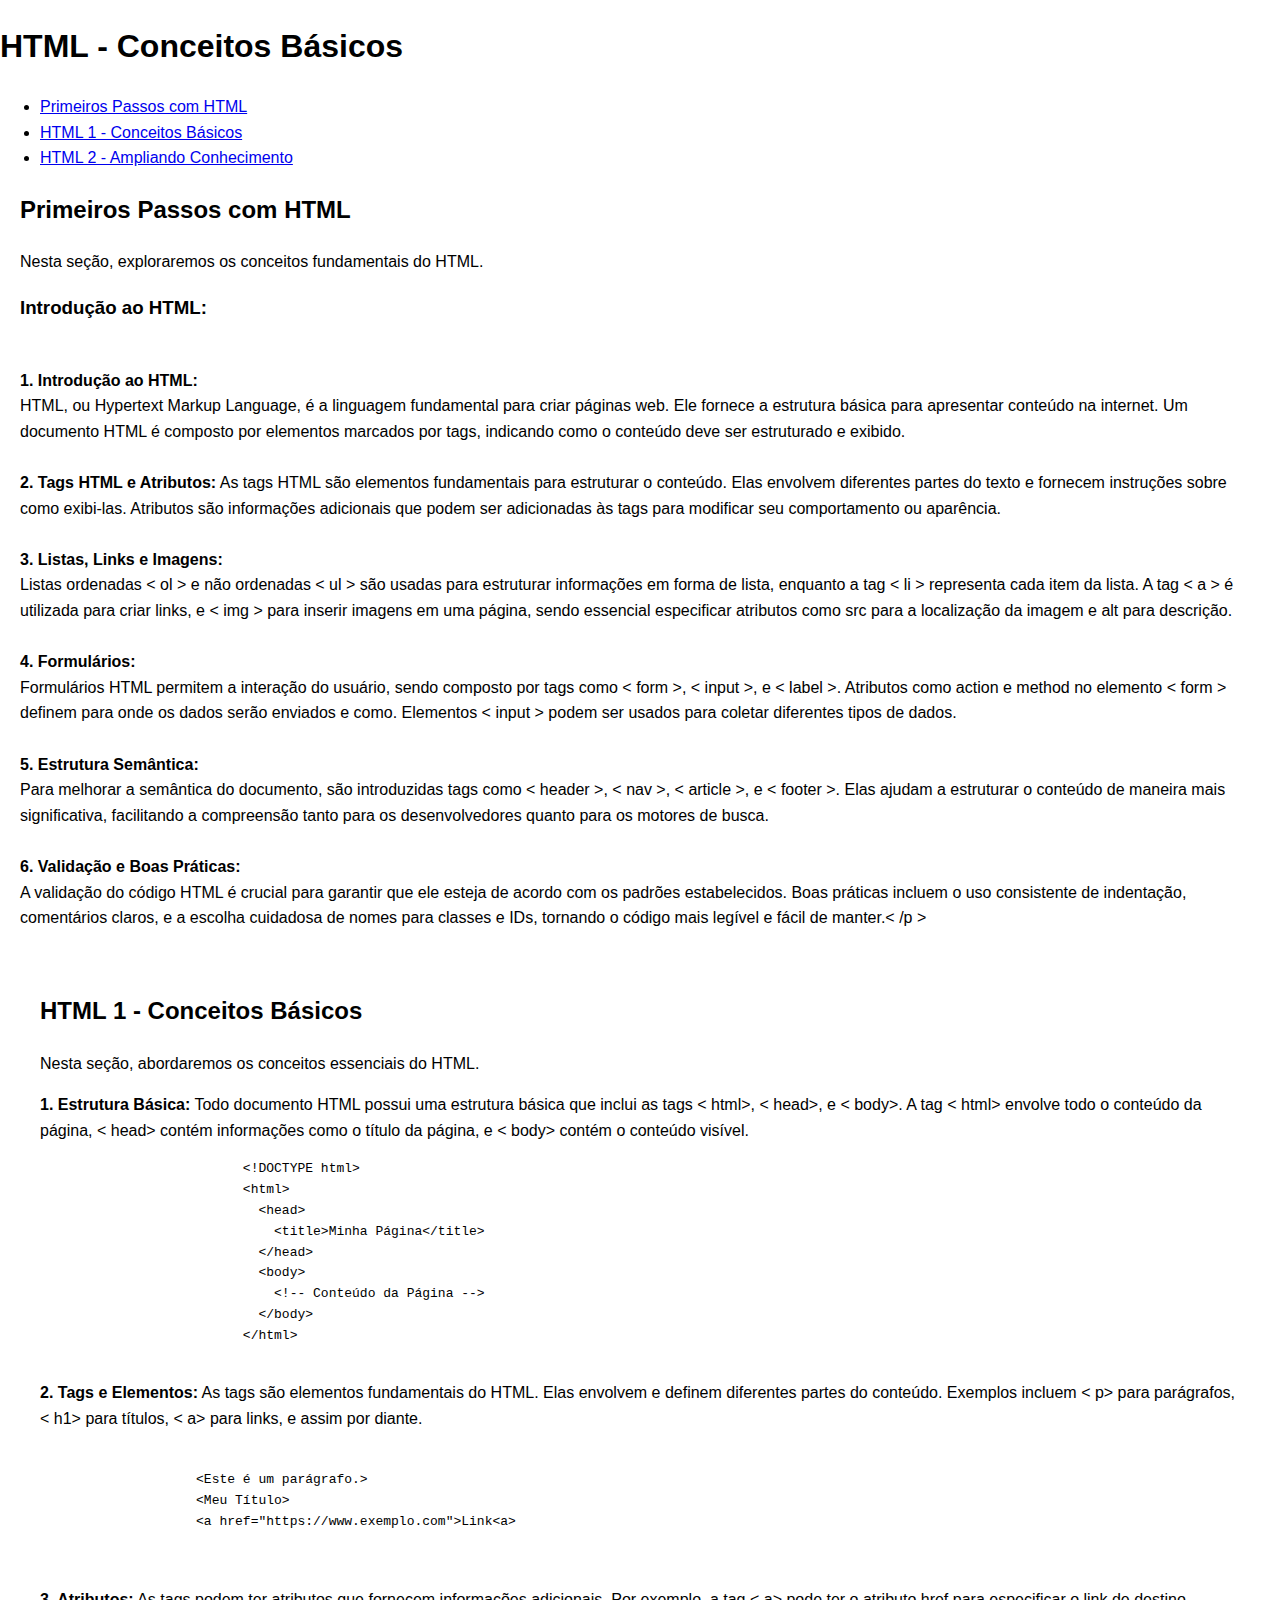
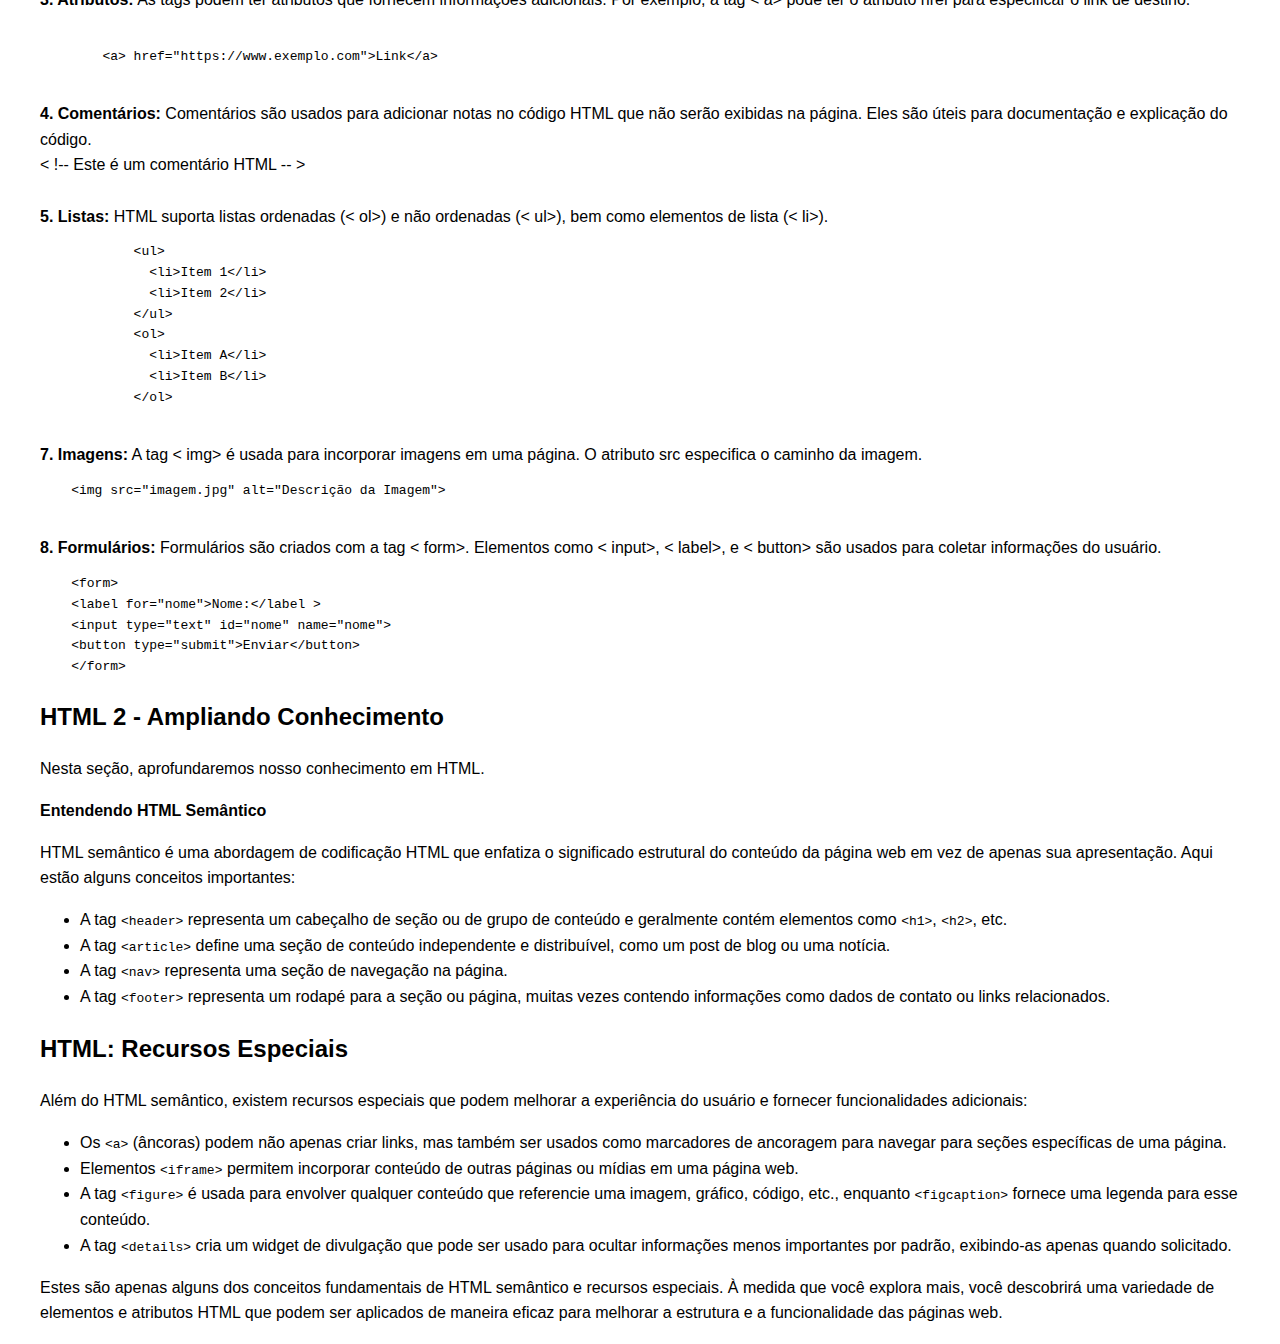
<file: index.html>
<!DOCTYPE html>
<html lang="pt-br">
<head>
    <meta charset="UTF-8">
    <meta name="viewport" content="width=device-width, initial-scale=1.0">
    <title>HTML - Conceitos Básicos</title>

    <style>

        body {
            font-family: Arial, sans-serif;
            line-height: 1.6;
            margin: 0;
            padding: 0;
        }

        section {
            margin: 20px;
        }
    </style>

    <script>
        function scrollToSection(sectionId) {
            document.getElementById(sectionId).scrollIntoView({ behavior: 'smooth' });
        }
    </script>
</head>
<body>

    <header>
        <h1>HTML - Conceitos Básicos</h1>
    </header>

    <nav>
        <ul>
            <li><a href="javascript:void(0);" onclick="scrollToSection('primeirosPassos')">Primeiros Passos com HTML</a></li>
            <li><a href="javascript:void(0);" onclick="scrollToSection('conceitosBasicos')">HTML 1 - Conceitos Básicos</a></li>
            <li><a href="javascript:void(0);" onclick="scrollToSection('ampliandoConhecimento')">HTML 2 - Ampliando Conhecimento</a></li>
        </ul>
    </nav>

    <section id="primeirosPassos">
        <h2>Primeiros Passos com HTML</h2>
        <p>Nesta seção, exploraremos os conceitos fundamentais do HTML.</p>
       <h3>Introdução ao HTML:</h3>

            <br>  
               <strong>1. Introdução ao HTML:</strong> </br>
                HTML, ou Hypertext Markup Language, é a linguagem fundamental para criar páginas web. Ele fornece a estrutura básica para apresentar conteúdo na internet. Um documento HTML é composto por elementos marcados por tags, indicando como o conteúdo deve ser estruturado e exibido.</br></br>
                
               <strong>2. Tags HTML e Atributos:</strong> 
                As tags HTML são elementos fundamentais para estruturar o conteúdo. Elas envolvem diferentes partes do texto e fornecem instruções sobre como exibi-las. Atributos são informações adicionais que podem ser adicionadas às tags para modificar seu comportamento ou aparência.</br></br>
                
               <strong> 3. Listas, Links e Imagens:</strong></br>
                Listas ordenadas <  ol > e não ordenadas < ul > são usadas para estruturar informações em forma de lista, enquanto a tag < li > representa cada item da lista. A tag < a > é utilizada para criar links, e < img > para inserir imagens em uma página, sendo essencial especificar atributos como src para a localização da imagem e alt para descrição.</br></br>
                
                <strong>4. Formulários:</strong></br>
                Formulários HTML permitem a interação do usuário, sendo composto por tags como < form >, < input >, e < label >. Atributos como action e method no elemento < form > definem para onde os dados serão enviados e como. Elementos < input > podem ser usados para coletar diferentes tipos de dados.</br></br>
                
                <strong>5. Estrutura Semântica:</strong></br>
                Para melhorar a semântica do documento, são introduzidas tags como < header >, < nav >, < article >, e < footer >. Elas ajudam a estruturar o conteúdo de maneira mais significativa, facilitando a compreensão tanto para os desenvolvedores quanto para os motores de busca.</br></br>
                
               <strong>6. Validação e Boas Práticas:</strong> </br>
                A validação do código HTML é crucial para garantir que ele esteja de acordo com os padrões estabelecidos. Boas práticas incluem o uso consistente de indentação, comentários claros, e a escolha cuidadosa de nomes para classes e IDs, tornando o código mais legível e fácil de manter.< /p ></br>
                <p> <br/>


                    <section id="conceitosBasicos">
                        <h2>HTML 1 - Conceitos Básicos</h2>
                        <p>Nesta seção, abordaremos os conceitos essenciais do HTML.</p>
         
                    <strong>1. Estrutura Básica:</strong>
                    
                    Todo documento HTML possui uma estrutura básica que inclui as tags < html>, < head>, e < body>. A tag < html> envolve todo o conteúdo da página, < head> contém informações como o título da página, e  < body> contém o conteúdo visível.</p>
                    <!DOCTYPE html>
                    <html>
                      <head>
                        <title>Minha Página</title>
                      </head>
                      <body>
                        <pre>
                          &lt;!DOCTYPE html&gt;
                          &lt;html&gt;
                            &lt;head&gt;
                              &lt;title&gt;Minha Página&lt;/title&gt;
                            &lt;/head&gt;
                            &lt;body&gt;
                              &lt;!-- Conteúdo da Página --&gt;
                            &lt;/body&gt;
                          &lt;/html&gt;
                        </pre>
                      </body>
                    </html>
                    
                    <strong>2. Tags e Elementos:</strong>
        
        As tags são elementos fundamentais do HTML. Elas envolvem e definem diferentes partes do conteúdo. Exemplos incluem < p> para parágrafos, < h1> para títulos, < a> para links, e assim por diante. <br/> <br/>
        
                <pre>
                    &lt;Este é um parágrafo.&gt;
                    &lt;Meu Título&gt;
                    &lt;a href="https://www.exemplo.com">Link&lt;a&gt;
        
                </pre>
        
                <strong> 3. Atributos:</strong>
               
        As tags podem ter atributos que fornecem informações adicionais. Por exemplo, a tag < a> pode ter o atributo href para especificar o link de destino.
        <pre>
        
        &lt;a&gt; href="https://www.exemplo.com">Link&lt;/a&gt;
        </pre>
        <strong>4. Comentários: </strong>
        
        Comentários são usados para adicionar notas no código HTML que não serão exibidas na página. Eles são úteis para documentação e explicação do código. <br/>
        < !-- Este é um comentário HTML -- > <br/> <br/>
        
        <strong> 5. Listas: </strong>
        
        HTML suporta listas ordenadas (< ol>) e não ordenadas (< ul>), bem como elementos de lista (< li>).
        
        <pre>
            &lt;ul&gt;
              &lt;li&gt;Item 1&lt;/li&gt;
              &lt;li&gt;Item 2&lt;/li&gt;
            &lt;/ul&gt;
            &lt;ol&gt;
              &lt;li&gt;Item A&lt;/li&gt;
              &lt;li&gt;Item B&lt;/li&gt;
            &lt;/ol&gt;
          </pre>
         <strong>7. Imagens:</strong> 

A tag < img> é usada para incorporar imagens em uma página. O atributo src especifica o caminho da imagem.
<pre>
    &lt;img src="imagem.jpg" alt="Descrição da Imagem"&gt;

</pre>
 <strong>8. Formulários: </strong>

Formulários são criados com a tag < form>. Elementos como < input>, < label>, e < button> são usados para coletar informações do usuário.
<pre>
    &lt;form&gt;
    &lt;label for="nome">Nome:&lt;/label &gt; 
    &lt;input type="text" id="nome" name="nome"&gt; 
    &lt;button type="submit"&gt;Enviar&lt;/button&gt; 
    &lt;/form&gt;      
</pre>
    </section>

    <section id="ampliandoConhecimento">
        <h2>HTML 2 - Ampliando Conhecimento</h2>
        <p>Nesta seção, aprofundaremos nosso conhecimento em HTML.</p>


    <strong>Entendendo HTML Semântico</strong>
    <p>
        HTML semântico é uma abordagem de codificação HTML que enfatiza o significado estrutural do conteúdo da página web em vez de apenas sua apresentação. Aqui estão alguns conceitos importantes:
    </p>
    <ul>
        <li>A tag <code>&lt;header&gt;</code> representa um cabeçalho de seção ou de grupo de conteúdo e geralmente contém elementos como <code>&lt;h1&gt;</code>, <code>&lt;h2&gt;</code>, etc.</li>
        <li>A tag <code>&lt;article&gt;</code> define uma seção de conteúdo independente e distribuível, como um post de blog ou uma notícia.</li>
        <li>A tag <code>&lt;nav&gt;</code> representa uma seção de navegação na página.</li>
        <li>A tag <code>&lt;footer&gt;</code> representa um rodapé para a seção ou página, muitas vezes contendo informações como dados de contato ou links relacionados.</li>
    </ul>

    <h2>HTML: Recursos Especiais</h2>
    <p>
        Além do HTML semântico, existem recursos especiais que podem melhorar a experiência do usuário e fornecer funcionalidades adicionais:
    </p>
    <ul>
        <li>Os <code>&lt;a&gt;</code> (âncoras) podem não apenas criar links, mas também ser usados como marcadores de ancoragem para navegar para seções específicas de uma página.</li>
        <li>Elementos <code>&lt;iframe&gt;</code> permitem incorporar conteúdo de outras páginas ou mídias em uma página web.</li>
        <li>A tag <code>&lt;figure&gt;</code> é usada para envolver qualquer conteúdo que referencie uma imagem, gráfico, código, etc., enquanto <code>&lt;figcaption&gt;</code> fornece uma legenda para esse conteúdo.</li>
        <li>A tag <code>&lt;details&gt;</code> cria um widget de divulgação que pode ser usado para ocultar informações menos importantes por padrão, exibindo-as apenas quando solicitado.</li>
    </ul>

    <p>
        Estes são apenas alguns dos conceitos fundamentais de HTML semântico e recursos especiais. À medida que você explora mais, você descobrirá uma variedade de elementos e atributos HTML que podem ser aplicados de maneira eficaz para melhorar a estrutura e a funcionalidade das páginas web.
    </p>
    </section>

</body>
</html>
</file>
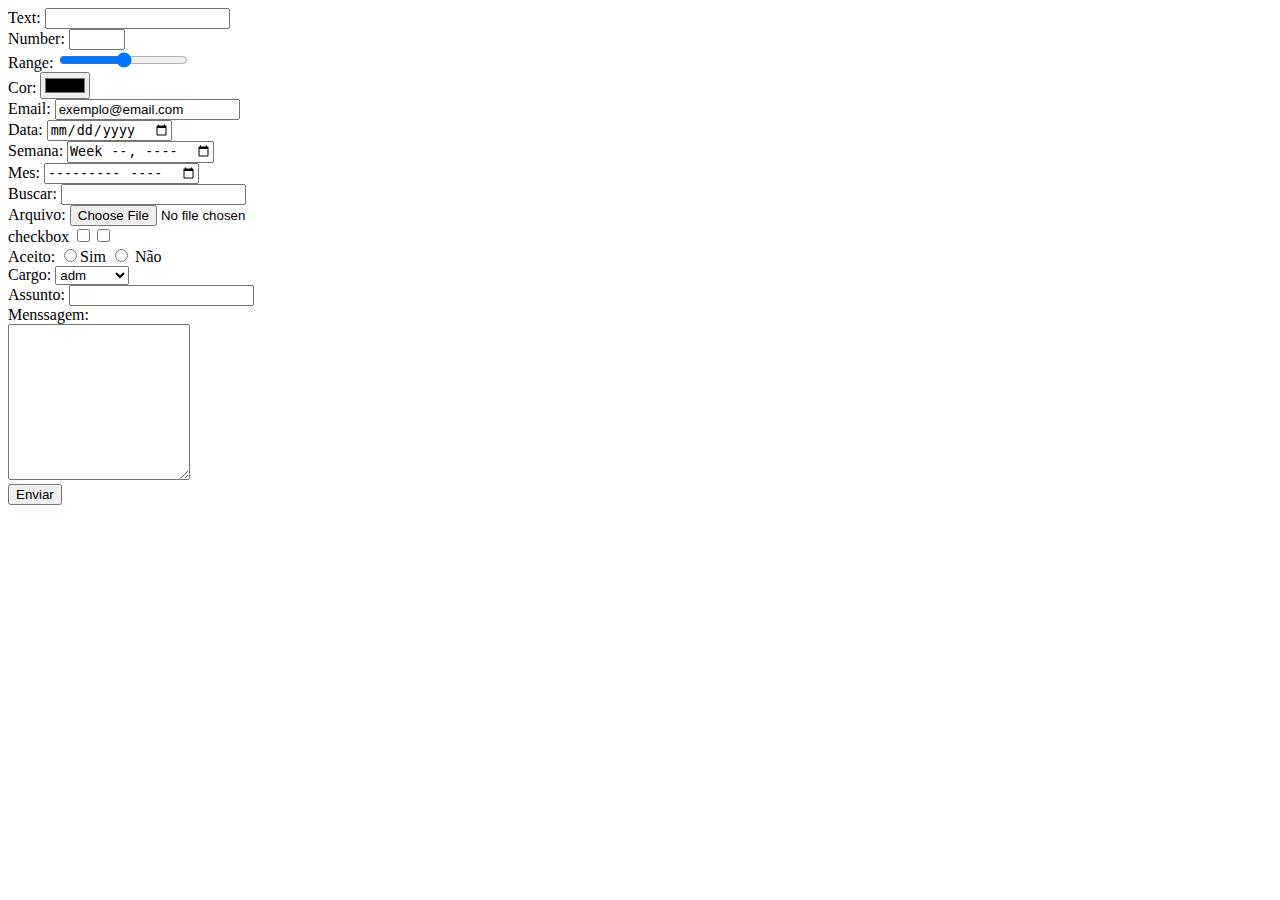
<file: index1.html>
<!DOCTYPE html>
<html lang="en">
<head>
    <meta charset="UTF-8">
    <meta name="viewport" content="width=device-width, initial-scale=1.0">
    <title>formulario</title>
</head>
<body>
<form>
    <label>Text: </label><input type="text"/><br>
    <label>Number: </label><input type="number" min="0" step="5" max="10"/><br>
  <label>Range: </label><input type="range" value="Enviar"><br>
  <label>Cor: </label><input type="color" value="Enviar"><br>
  <label>Email: </label><input type="email" value="exemplo@email.com"><br>
  <label>Data: </label><input type="date" value="00/00/00"><br>
  <label>Semana: </label><input type="week"><br>
  <label>Mes: </label><input type="month" ><br>
  <label>Buscar: </label><input type="search" ><br>
  <label>Arquivo: </label><input type="file" ><br>
  <label>checkbox </label><input type="checkbox" /></label><input type="checkbox" /><br>
  <label>Aceito:  </label><input type="radio" name="aceito"/>Sim </label><input type="radio" name="aceito"/> Não<br>
  <label>Cargo:</label>
  <select name="role" >
    <option value="adm">adm</option>
    <option value="ti">ti</option>
    <option value="designer">designer</option>
    <option value="po">po</option>
  </select></br>
  <label >Assunto:</label> <input type="text" name="subject"></br>
  <label>Menssagem: </label></br>
  <textarea name="Menssagem" rows="10"></textarea></br>
    <button> Enviar </button>
</form>
</body>
</html>
</file>
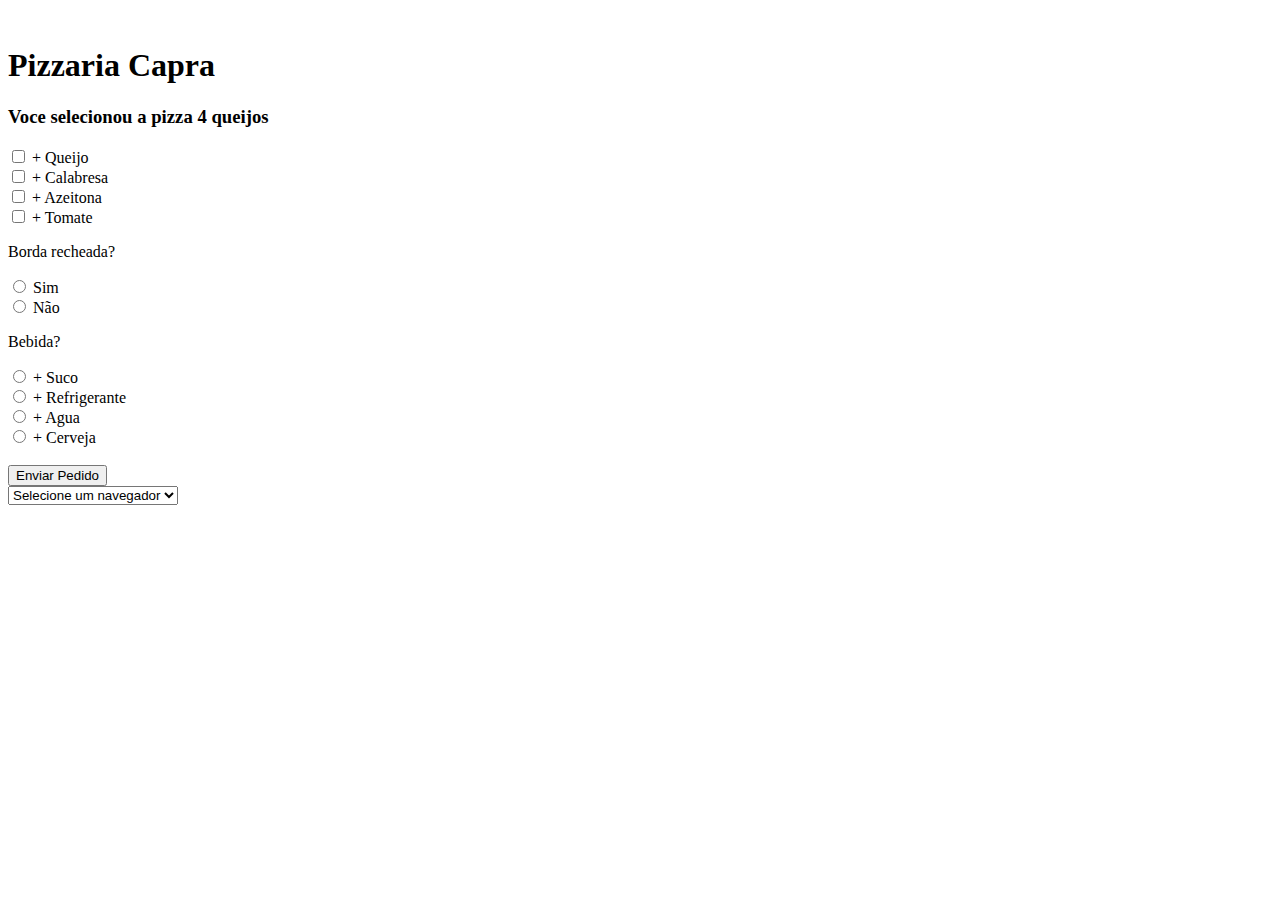
<file: pagPizza.html>
<!DOCTYPE html>
<br lang="en">
<head>
    <meta charset="UTF-8">
    <meta name="viewport" content="width=device-width, initial-scale=1.0">
    <title>Pizzaria Capra</title>
</head>
<body>
    <form method="post">
        <h1>Pizzaria Capra</h1>
        <h3>Voce selecionou a pizza 4 queijos</h3>
        <input type="checkbox" name="opcional[]" value="queijo"> + Queijo </br>
        <input type="checkbox" name="opcional[]" value="calabresa"> + Calabresa </br>        <input type="checkbox" name="opcional[]" value="azeitona"> + Azeitona </br>
        <input type="checkbox" name="opcional[]" value="tomate"> + Tomate  </br>

        <p>Borda recheada?</p>

        <input type="radio" name="Borda" value="Sim"> Sim </br>
        <input type="radio" name="Borda" value="Não"> Não </br>

        <p>Bebida?</p>
        <input type="radio" name="Bebida" value="suco"> + Suco </br>
        <input type="radio" name="Bebida" value="refrigerante"> + Refrigerante</br>
        <input type="radio" name="Bebida" value="agua"> + Agua</br>
        <input type="radio" name="Bebida" value="cerveja"> + Cerveja </br> </br>

        <button type="submit">Enviar Pedido</button>
  
    </form>
    <section>
    <select name="browsers">
        <option value="">Selecione um navegador </option>
        <option value="chrome">google chrome </option>
        <option value="firefox">Mozila Firefox </option>
        <option value="safari">Safari </option>
    </select>
</section>
</body>
</html>
</file>
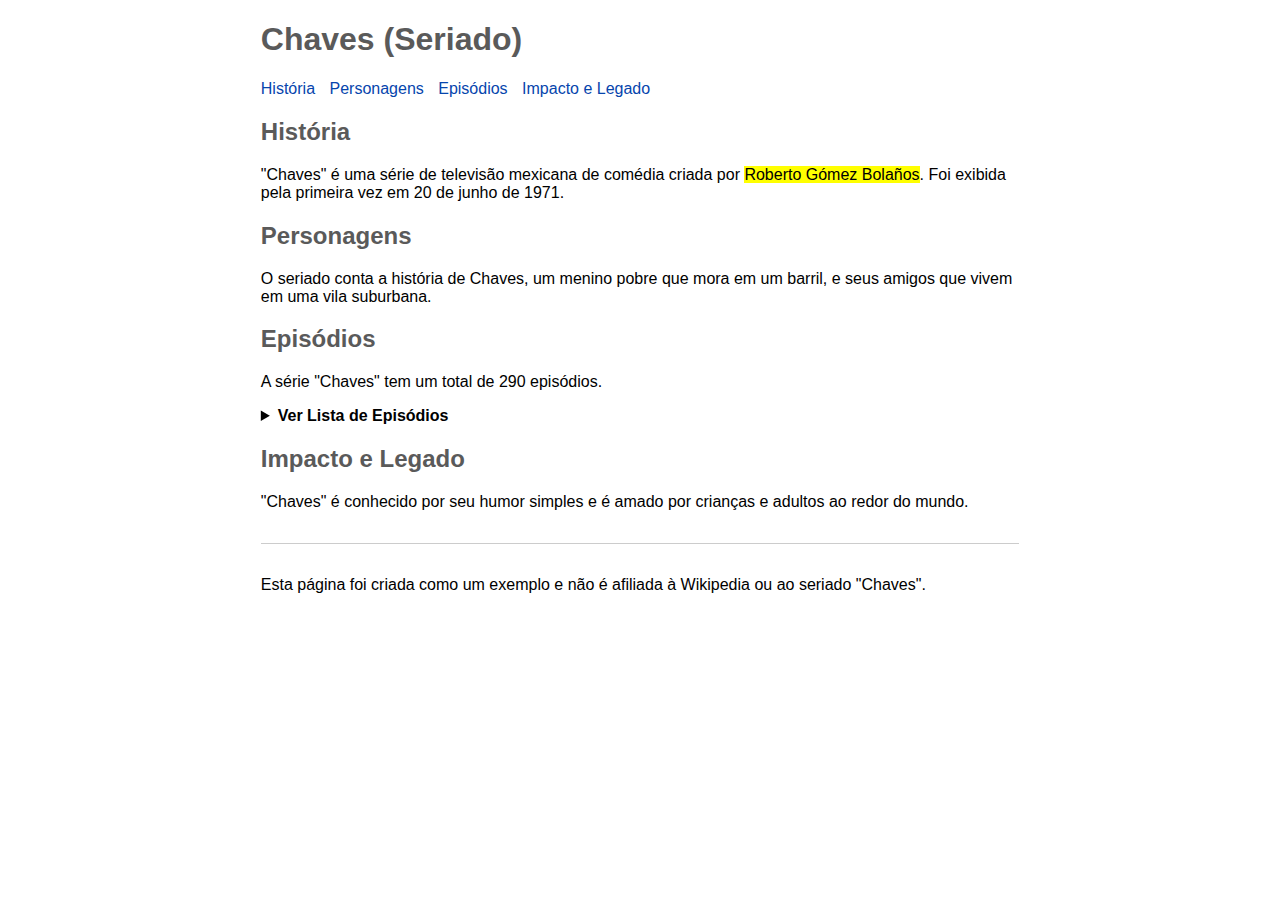
<file: wiki.html>
<!DOCTYPE html>
<html>
<head>
    <title>Chaves - Minha Wikipedia</title>
    <link rel="stylesheet" type="text/css" href="wiki.css">
</head>
<body>
    <header>
        <h1>Chaves (Seriado)</h1>
    </header>
    <nav>
        <ul>
            <li><a href="#historia">História</a></li>
            <li><a href="#personagens">Personagens</a></li>
            <li><a href="#episodios">Episódios</a></li>
            <li><a href="#impacto">Impacto e Legado</a></li>
        </ul>
    </nav>
    <main>
        <section id="historia">
            <h2>História</h2>
            <p>"Chaves" é uma série de televisão mexicana de comédia criada por <mark>Roberto Gómez Bolaños</mark>. Foi exibida pela primeira vez em 20 de junho de 1971.</p>
        </section>
        <section id="personagens">
            <h2>Personagens</h2>
            <p>O seriado conta a história de Chaves, um menino pobre que mora em um barril, e seus amigos que vivem em uma vila suburbana.</p>
        </section>
        <section id="episodios">
            <h2>Episódios</h2>
            <p>A série "Chaves" tem um total de 290 episódios.</p>
            <details>
                <summary>Ver Lista de Episódios</summary>
                <ul>
                    <li>Episódio 1</li>
                    <li>Episódio 2</li>
                    <li>Episódio 3</li>
                    <li>Episódio 4</li>
                    <li>Episódio 5</li>
                    <li>Episódio 6</li>
                    <li>Episódio 7</li>
                    
                </ul>
            </details>
        </section>
        <section id="impacto">
            <h2>Impacto e Legado</h2>
            <p>"Chaves" é conhecido por seu humor simples e é amado por crianças e adultos ao redor do mundo.</p>
        </section>
    </main>
    <footer>
        <p>Esta página foi criada como um exemplo e não é afiliada à Wikipedia ou ao seriado "Chaves".</p>
    </footer>
</body>
</html>
</file>
<file: wiki.css>
body {
    font-family: Arial, sans-serif;
}
header, nav, main, footer {
    width: 60%;
    margin: auto;
}
h1, h2 {
    color: #5a5a5a;
}
a {
    color: #0645ad;
    text-decoration: none;
}
a:hover {
    text-decoration: underline;
}
mark {
    background-color: yellow;
    color: black;
}
nav ul {
    list-style-type: none;
    padding: 0;
}
nav ul li {
    display: inline;
    margin-right: 10px;
}
details {
    margin: 1em 0;
}
summary {
    font-weight: bold;
    cursor: pointer;
}
footer {
    margin-top: 2em;
    border-top: 1px solid #ccc;
    padding-top: 1em;
}
</file>
